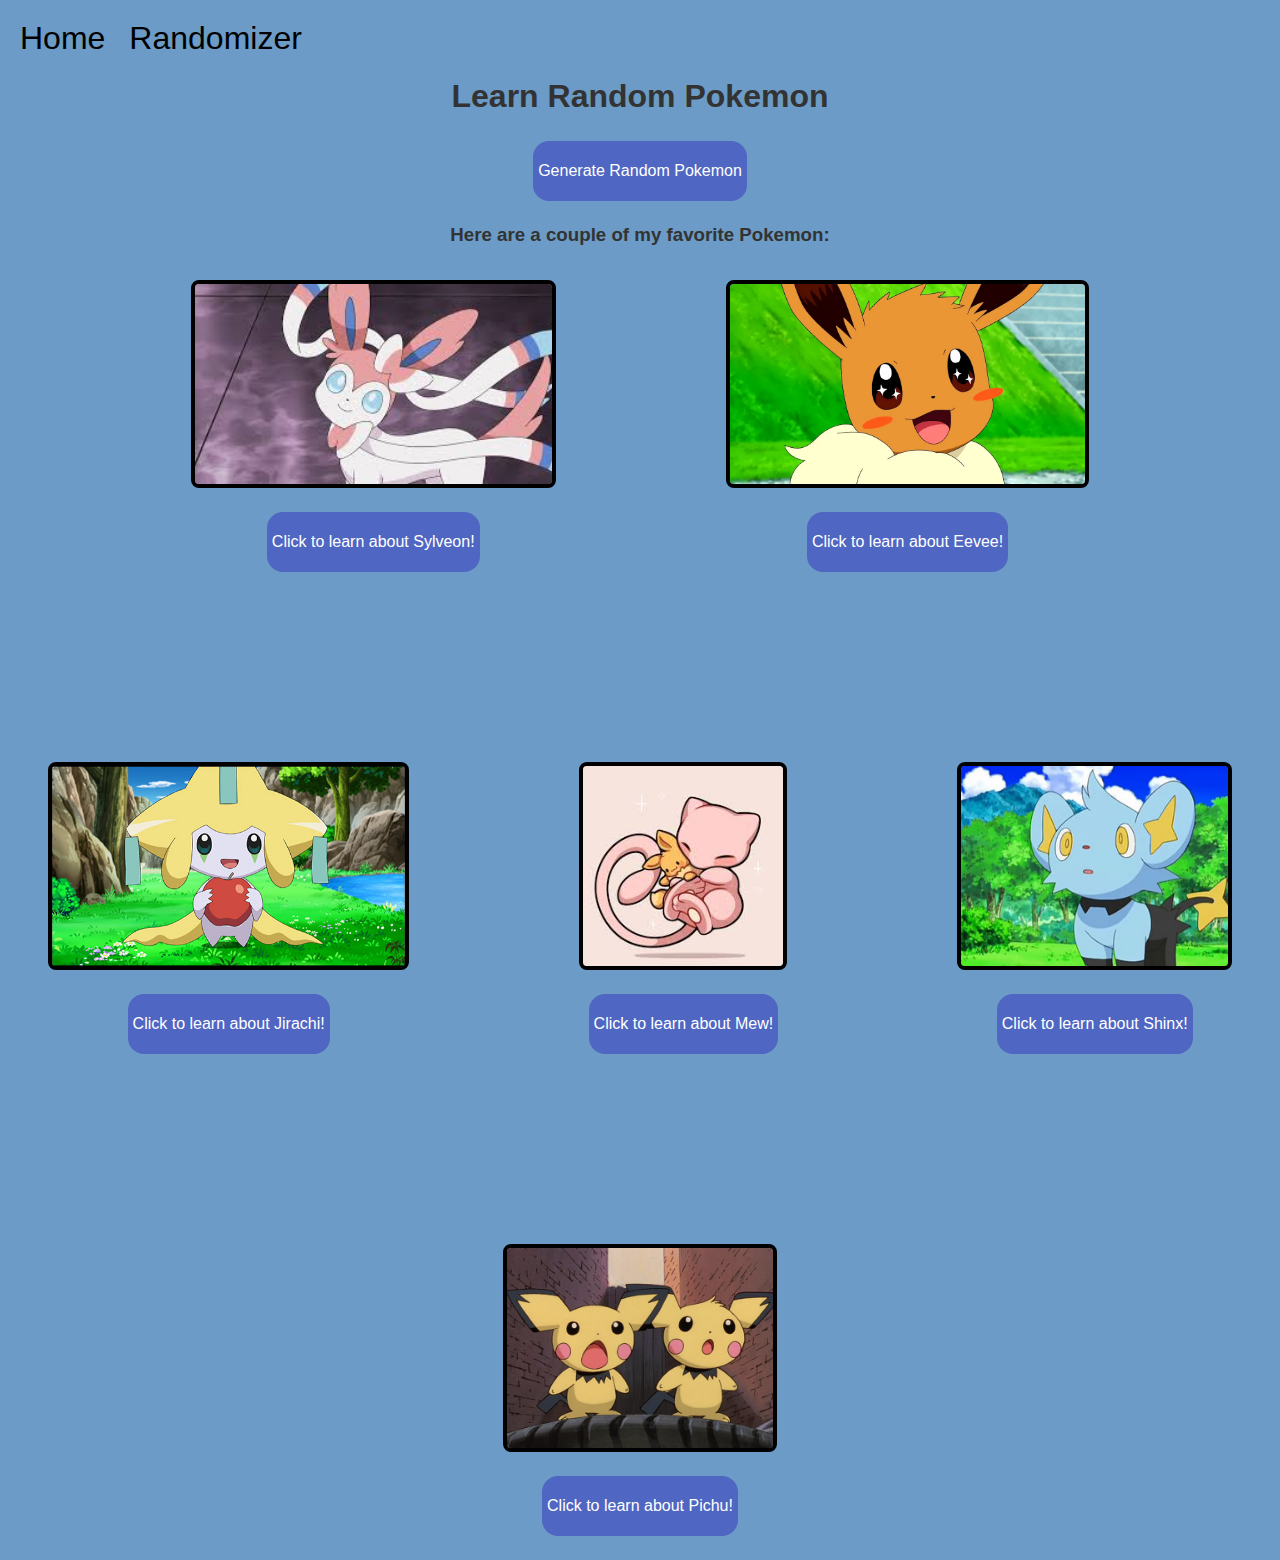
<file: index.html>
<!DOCTYPE html>

<html lang="en">

<head> <!-- info about a webpage -->
    <title>Learn Random Pokemon </title>
    <link rel="stylesheet" href="styles.css">

</head>

<body> <!-- what i want to display to user -->

    <nav class="nav-link"> 
        <a href="index.html" target=_self title="Home">
            Home
        </a>

        <a href="randomPokemon.html" target=_self title="Pokemon Generate Page">
            Randomizer
        </a>
    </nav>

    <div class = "centerHeader">
        <h1>Learn Random Pokemon</h1>
        
        <a href="randomPokemon.html" target=_self title="Generate Random Pokemon by clicking here:">
        <p>
            <div class="centerHeader">
                <div class = "button">
                    <p>
                    Generate Random Pokemon
                    </p>
                </div>
            </p>
        </div>
         </a>

        <h3>
            Here are a couple of my favorite Pokemon:
        </h3>
    </div>  

    <div class="PokemonImages">
        <!-- I wanted to mention that i linked the pokemon database website (3rd party website) for these pokemon so that you could learn about the stats and data of my 6 favorites -->
        <a href="https://pokemondb.net/pokedex/sylveon" >
            <p>
            <img src="sylveon.jpeg" height = "200" alt="Picture of Sylveon" title = "Sylveon"> 
            <div class = "centerHeader">
                <div class = "button">
                </p>              
                    <p>
                        Click to learn about Sylveon!
                    </p>
                </div>
            </div>
        </a>
            
        <a href="https://pokemondb.net/pokedex/eevee" >
            <p>
        <img src="eevee.webp" height = "200" alt="Picture of Eevee" title = "Eevee">
            <div class = "centerHeader">
                <div class = "button">
                </p>              
                    <p>
                        Click to learn about Eevee!
                    </p>
                </div>
            </div>
        </a>
            
        <a href="https://pokemondb.net/pokedex/jirachi" >
            <p>
        <img src="jirachi.jpg" height = "200" alt="Picture of jirachi" title = "jirachi">
            <div class = "centerHeader">
                <div class = "button">
                </p>              
                    <p>
                        Click to learn about Jirachi!
                    </p>
                </div>
            </div>
        </a> 
            
        <a href="https://pokemondb.net/pokedex/mew" >
            <p>
        <img src="mew.jpeg" height = "200" alt="Picture of Mew" title = "Mew">
            <div class = "centerHeader">
                <div class = "button">
                </p>              
                    <p>
                        Click to learn about Mew!
                    </p>
                </div>
            </div>
        </a>

        
        <a href="https://pokemondb.net/pokedex/shinx" >
            <p>
        <img src="shinx.webp" height = "200" alt="Picture of Shinx" title = "Shinx">
             <div class = "centerHeader">
                <div class = "button">
                </p>              
                    <p>
                        Click to learn about Shinx!
                    </p>
                </div>
            </div>
        </a>


        <a href="https://pokemondb.net/pokedex/pichu" >
            <p>
        <img src="pichu.webp" height = "200" alt="Picture of Pichu" title = "Pichu">
            <div class = "centerHeader">
                <div class = "button">
                </p>              
                    <p>
                        Click to learn about Pichu!
                    </p>
                </div>
            </div>
        </a>  
    </div>

</body>
</html>
</file>
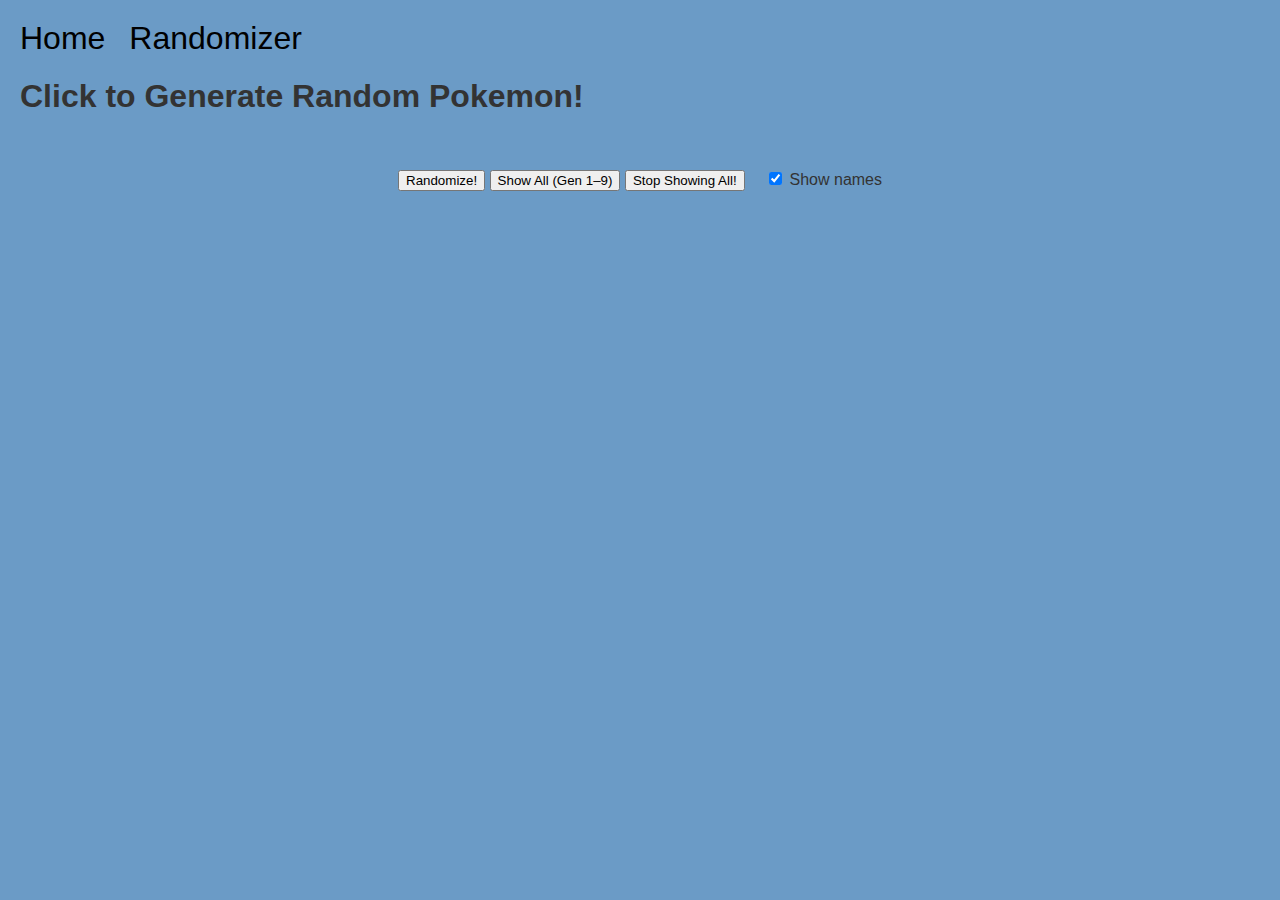
<file: randomPokemon.html>
<!DOCTYPE html>     
<html>
<script src="randomizer.js" defer>
</script>

<head>
    <meta charset="UTF-8">
    <title>Random Pokemon Generator</title>
    <link rel="stylesheet" href="styles.css">


</head>
<body>
        <nav class="nav-link"> 
        <a href="index.html" target=_self title="Home">
            Home
        </a>

        <a href="randomPokemon.html" target=_self title="Pokemon Generate Page">
            Randomizer
        </a>
    </nav>

    <h1>Click to Generate Random Pokemon!
    </h1>
    

<!-- I chatted the following -->
    <section id="gallery" class="page">
    <div class="controls"> 
        <button id="roll" type="button">Randomize!</button>
        <button id="show-all" type="button">Show All (Gen 1–9)</button>
        <button id="close-all" type="button">Stop Showing All!</button>
        
        <label style="margin-left:1rem;">
        <input id="toggle-names" type="checkbox" checked>
            Show names
        </label>
        <span id="status"></span>
    </div>

    <div id="cards"></div>
    </section>



</body>

</html>
</file>
<file: styles.css>
#site-title { margin: 0; }
.title-nav { display: flex; gap: 24px; align-items: baseline; }

.nav-link{
    display: flex;
    justify-content: flex-start;
    gap: 24px;
}

.nav-link a {
    text-decoration: none;
    color: black;
    font-size: xx-large;
}

body {
  font-family: Arial, sans-serif;
  margin: 20px;
  background-color: #6b9bc6; 
  color: #333; 
}


.PokemonImages {
  display: flex;
  justify-content: center; 
  align-items: center;
  flex-wrap: wrap;         
  gap: 170px;                      
}

.PokemonImages img {
  border: 4px solid black;
  border-radius: 8px;
}


.button {
  background-color: #4f66c2; 
  color: rgb(255, 255, 255);
  padding: 5px; 
  text-align: center;
  display: inline-block;
  font-size: 16px;
  margin: 4px 2px;
  cursor: pointer;
  border-radius: 16px;
  text-decoration: none;
}


.centerHeader {
    text-align: center;
}




/* chat created all of the following for the card layout and I changed it the way i wanted it to look */
.page {
  display: flex;
  flex-direction: column;
  align-items: center;
  gap: 1rem;
  padding: 2rem;
}

/* I learned that you use a # when you call an id and a . when you call a class */
#cards {
  display: flex;
  gap: 1rem;
  flex-wrap: wrap;
  justify-content: center;
}

.card {
  padding: 10px;
  border-radius: 25px;
  border: 2.5px solid rgb(150, 42, 200);
  text-align: center;
  background: #fff;
}

.card img {
  height: 256px;
  width: 256px;
}

.card label {
  display: block;
  margin-top: 0.5rem;
  text-transform: capitalize;
}

#cards .name {
  display: block;
  margin-top: .5rem;
  text-transform: capitalize;
}

/* Toggle effect: hide all names */
#cards.names-off .name { visibility: hidden; }
</file>
